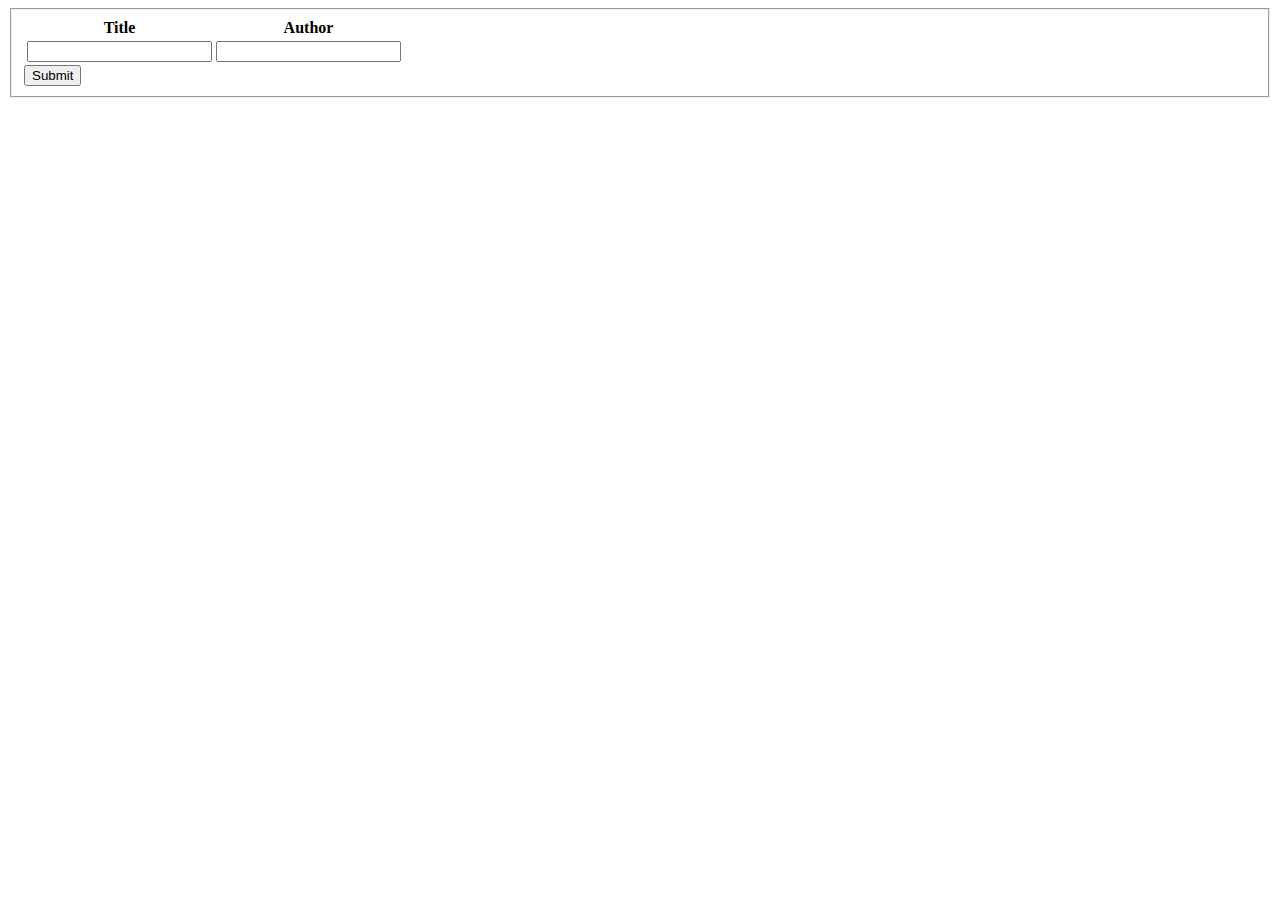
<file: spring_clinica-master/target/classes/templates/nuevaReceta.html>
<!DOCTYPE html>
<!--
To change this license header, choose License Headers in Project Properties.
To change this template file, choose Tools | Templates
and open the template in the editor.
-->
<html xmlns="http://www.w3.org/1999/xhtml" xmlns:th="http://www.thymeleaf.org">
    <head>
        <title>TODO supply a title</title>
        <meta charset="UTF-8">
        <meta name="viewport" content="width=device-width, initial-scale=1.0">
    </head>
    <body>
        <form action="#" th:action="@{}" th:object="${receta}" method="post">
          <fieldset>
              <table>
                  <thead>
                      <tr>
                          <th> Title</th>
                          <th> Author</th>
                      </tr>
                  </thead>
                  <tbody>
                      <tr th:each="item, itemStat : *{itemRecetaList}">
                          <td><input th:field="*{itemRecetaList[__${itemStat.index}__].cantidad}" /></td>
                          <td><input th:field="*{itemRecetaList[__${itemStat.index}__].medicamento}" /></td>
                      </tr>
                  </tbody>
              </table>
              <input type="submit" id="submitButton" th:value="Guardar">
          </fieldset>
      </form>
    </body>
</html>
</file>
